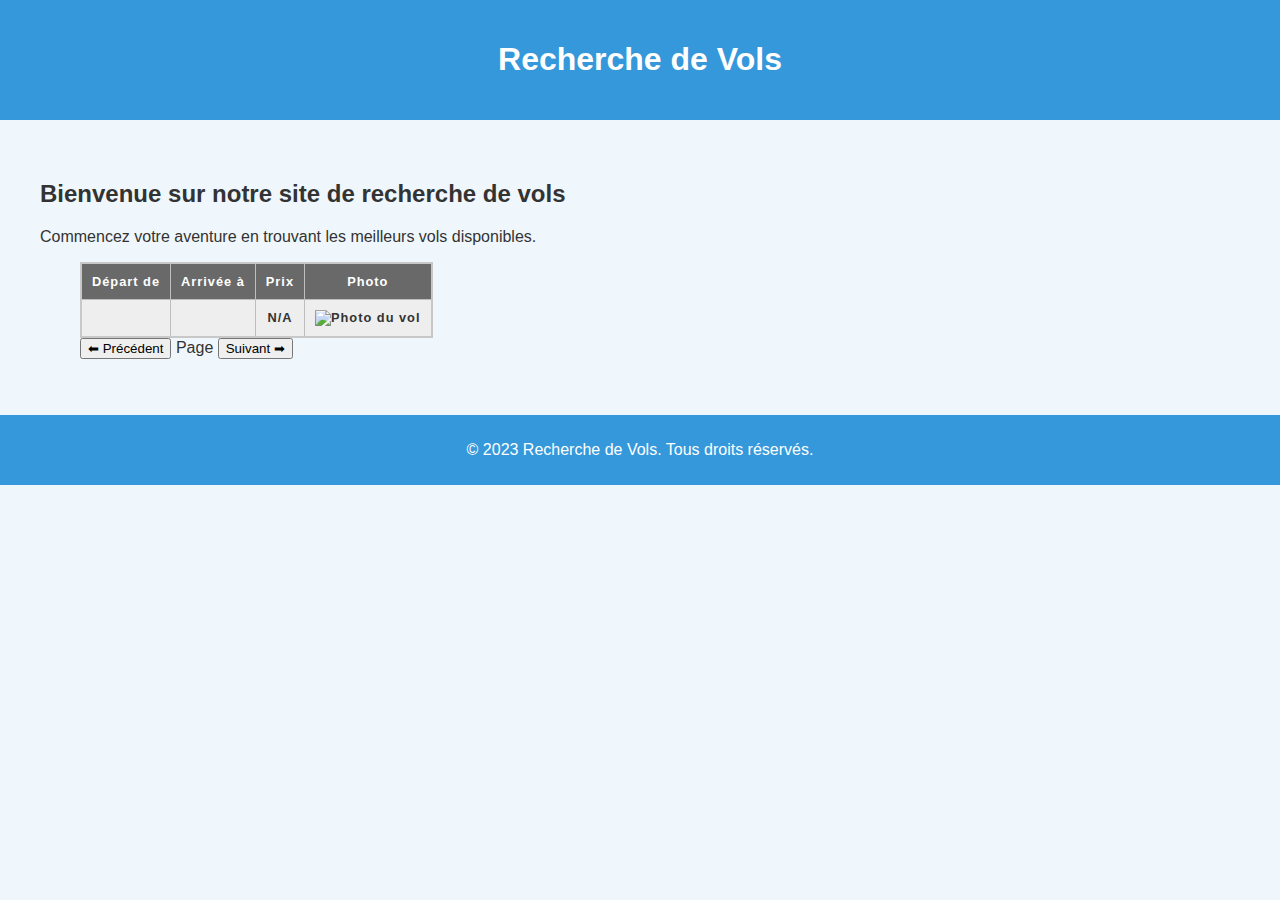
<file: technical-test-renderer/src/main/resources/templates/pages/index.html>
<!DOCTYPE html>
<html lang="fr" layout:decorate="~{decorators/master}"
      xmlns:layout="http://www.w3.org/1999/xhtml"
      xmlns:th="http://www.w3.org/1999/xhtml">
<head>
    <meta charset="UTF-8">
    <meta name="viewport" content="width=device-width, initial-scale=1.0">
    <title>Recherche de Vols</title>
    <style>
        body {
            margin: 0;
            padding: 0;
            font-family: 'Arial', sans-serif;
            background-color: #f0f7fc;
            color: #333;
        }

        header {
            background-color: #3498db;
            padding: 20px;
            text-align: center;
            color: #fff;
        }

        section {
            padding: 40px;
        }

        footer {
            background-color: #3498db;
            padding: 10px 0;
            bottom: 0;
            width: 100%;
            text-align: center;
            color: #fff;
        }

        td,
        th {
            border: 1px solid rgb(190, 190, 190);
            padding: 10px;
        }

        td {
            text-align: center;
        }

        tr:nth-child(even) {
            background-color: #eee;
        }

        th[scope='col'] {
            background-color: #696969;
            color: #fff;
        }

        caption {
            padding: 10px;
            caption-side: bottom;
        }

        table {
            border-collapse: collapse;
            border: 2px solid rgb(200, 200, 200);
            letter-spacing: 1px;
            font-family: sans-serif;
            font-size: 0.8rem;
        }
    </style>
</head>
<script>
document.addEventListener("DOMContentLoaded", function() {
    const priceCells = document.querySelectorAll('th.price');

    priceCells.forEach(cell => {
        const rawPrice = cell.dataset.price;
        if(rawPrice != null && rawPrice !== '') {
            const formatted = Number(rawPrice).toLocaleString('fr-FR', {
                minimumFractionDigits: 2,
                maximumFractionDigits: 2
            }) + ' €';
            cell.textContent = formatted;
        } else {
            cell.textContent = 'N/A';
        }
    });
});
</script>
<body>
<header>
    <h1>Recherche de Vols</h1>
</header>

<section>
    <!-- Contenu de la recherche de vols -->
    <h2>Bienvenue sur notre site de recherche de vols</h2>
    <p>Commencez votre aventure en trouvant les meilleurs vols disponibles.</p>
    <!-- Ajoutez ici le formulaire de recherche de vols ou d'autres éléments pertinents -->
    <ul>
        <table>
            <tr>
                <th scope="col">Départ de</th>
                <th scope="col">Arrivée à</th>
                <th scope="col">Prix</th>
                <th scope="col">Photo</th>
            </tr>
            <tr th:each="flight : ${flights}">
                <th th:text="${flight.origin.name}"></th>
                <th th:text="${flight.destination.name}"></th>
                <th class="price" th:attr="data-price=${flight.price}"></th>
                <th><img th:src="${flight.image}" alt="Photo du vol" style="width:100px; height:auto;" loading="lazy"/></th>
            </tr>
        </table>
         <div class="pagination">
        <form method="get" th:action="@{/}">
            <input type="hidden" name="sortBy" th:value="${sortBy}" />

            <button type="submit" name="page" th:value="${currentPage - 1}"
                    th:disabled="${currentPage == 0}">
                ⬅ Précédent
            </button>

            <span>Page <strong th:text="${currentPage + 1}"></strong></span>

            <button type="submit" name="page" th:value="${currentPage + 1}">
                Suivant ➡
            </button>
        </form>
    </div>
    </ul>
</section>

<footer>
    <p>&copy; 2023 Recherche de Vols. Tous droits réservés.</p>
</footer>
</body>
</html>
</file>
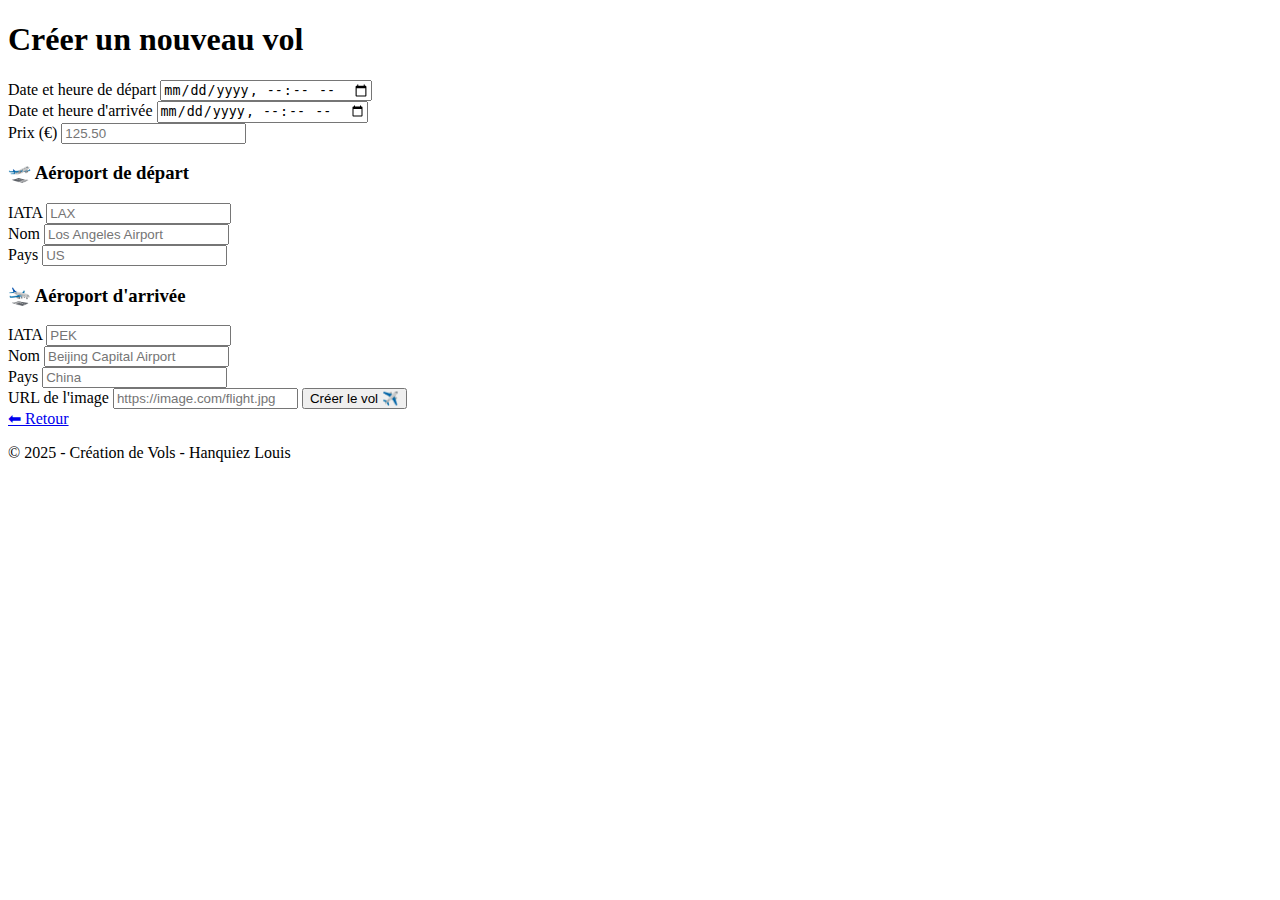
<file: technical-test-renderer/src/main/resources/templates/pages/create-flight.html>
<!DOCTYPE html>
<html lang="fr" xmlns:th="http://www.thymeleaf.org">
<head>
<link rel="stylesheet" th:href="@{/css/main.css}" />

<meta charset="UTF-8">
<title>Créer un vol</title>
</head>
<body>

<header>
    <h1>Créer un nouveau vol</h1>
</header>

<section>
    <div class="form-card">

        <form id="createFlightForm">

            <!-- Départ / Arrivée -->
            <div class="form-row">
                <div>
                    <label for="departure">Date et heure de départ</label>
                    <input type="datetime-local" id="departure" required>
                </div>

                <div>
                    <label for="arrival">Date et heure d'arrivée</label>
                    <input type="datetime-local" id="arrival" required>
                </div>
            </div>

            <!-- Prix -->
            <label for="price">Prix (€)</label>
            <input type="number" step="0.01" id="price" placeholder="125.50" required>

            <!-- Origine -->
            <h3>🛫 Aéroport de départ</h3>
            <div class="form-row">
                <div>
                    <label for="originIata">IATA</label>
                    <input type="text" id="originIata" placeholder="LAX" required>
                </div>
                <div>
                    <label for="originName">Nom</label>
                    <input type="text" id="originName" placeholder="Los Angeles Airport" required>
                </div>
                <div>
                    <label for="originCountry">Pays</label>
                    <input type="text" id="originCountry" placeholder="US" required>
                </div>
            </div>

            <!-- Destination -->
            <h3>🛬 Aéroport d'arrivée</h3>
            <div class="form-row">
                <div>
                    <label for="destIata">IATA</label>
                    <input type="text" id="destIata" placeholder="PEK" required>
                </div>
                <div>
                    <label for="destName">Nom</label>
                    <input type="text" id="destName" placeholder="Beijing Capital Airport" required>
                </div>
                <div>
                    <label for="destCountry">Pays</label>
                    <input type="text" id="destCountry" placeholder="China" required>
                </div>
            </div>

            <!-- Image -->
            <label for="image">URL de l'image</label>
            <input type="text" id="image" placeholder="https://image.com/flight.jpg">

            <!-- Bouton -->
            <button class="submit-btn" type="submit">Créer le vol ✈️</button>

        </form>

        <a class="back-button" href="javascript:history.back()">⬅ Retour</a>
    </div>
</section>

<footer>
    <p>&copy; 2025 - Création de Vols - Hanquiez Louis</p>
</footer>

<script>
document.getElementById("createFlightForm").addEventListener("submit", async function(event) {
    event.preventDefault(); // Empêche le submit classique

    const flight = {
        departure: document.getElementById("departure").value,
        arrival: document.getElementById("arrival").value,
        price: parseFloat(document.getElementById("price").value),
        origin: {
            iata: document.getElementById("originIata").value,
            name: document.getElementById("originName").value,
            country: document.getElementById("originCountry").value
        },
        destination: {
            iata: document.getElementById("destIata").value,
            name: document.getElementById("destName").value,
            country: document.getElementById("destCountry").value
        },
        image: document.getElementById("image").value
    };

    try {
        const response = await fetch("http://localhost:8086/flight", {
            method: "POST",
            headers: { "Content-Type": "application/json" },
            body: JSON.stringify(flight)
        });

        if (response.ok) {
            alert("Vol créé avec succès !");
            window.location.href = "/"; // Redirection vers la liste des vols
        } else {
            const text = await response.text();
            alert("Erreur : " + response.status + " - " + text);
        }
    } catch (err) {
        console.error(err);
        alert("Erreur réseau ou serveur.");
    }
});
</script>

</body>
</html>
</file>
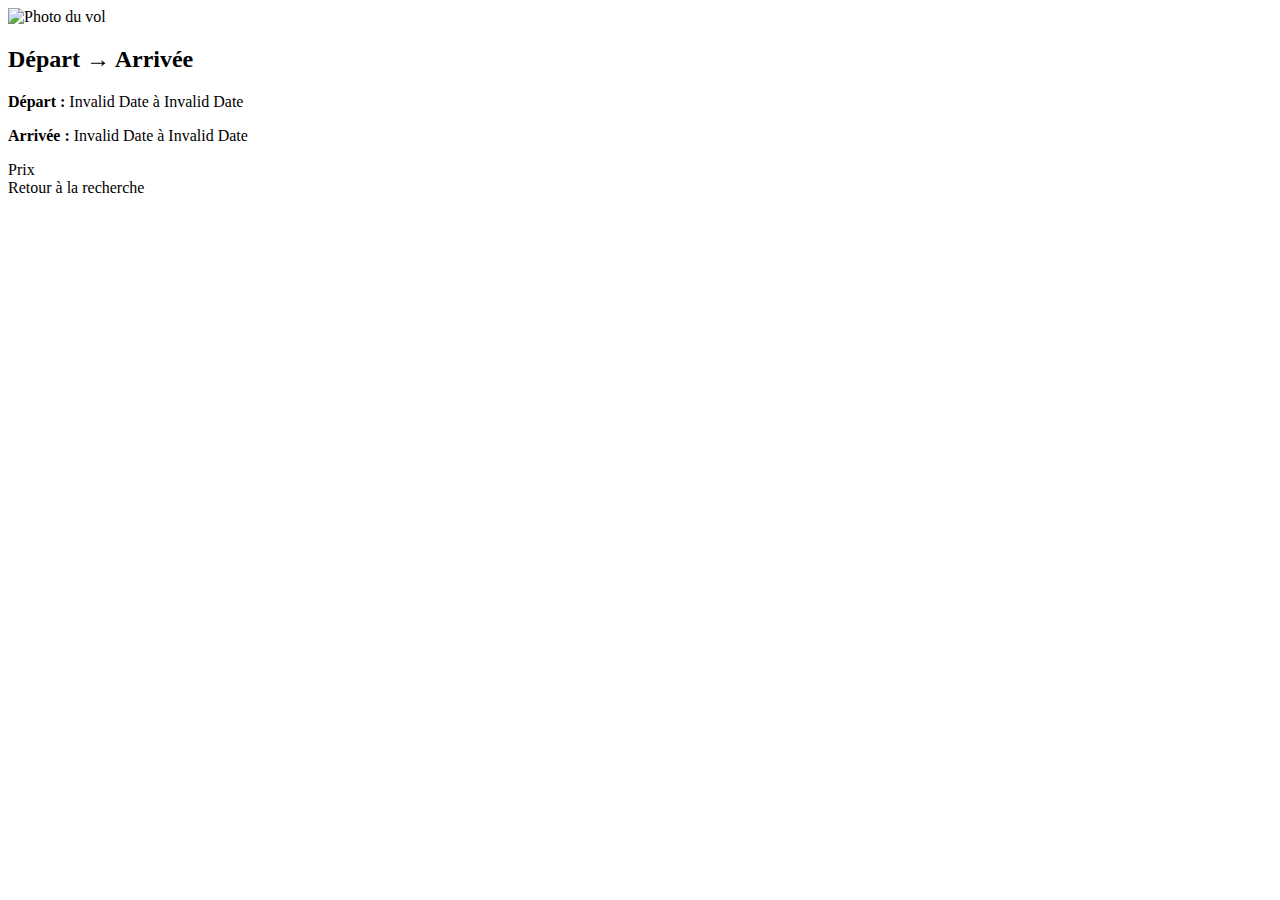
<file: technical-test-renderer/src/main/resources/templates/pages/flight-details.html>
<!DOCTYPE html>
<html lang="fr" xmlns:th="http://www.thymeleaf.org">
<head>
<link rel="stylesheet" th:href="@{/css/main.css}" />
<meta charset="UTF-8">
<title>Détails du vol</title>
</head>
<body>
    <div th:replace="fragments/header :: header"></div>


<section>
    <div class="flight-card">
        <!-- Image du vol -->
        <div class="flight-img">
            <img th:src="${flight.image}" 
                 onerror="this.src='https://ulysse.com/news/wp-content/uploads/2024/12/vol-le-plus-court-au-monde.jpg'" 
                 alt="Photo du vol" />
        </div>

        <!-- Détails -->
        <div class="flight-details">
            <h2 th:text="${flight.origin.name} + ' → ' + ${flight.destination.name}">Départ → Arrivée</h2>
            
            <div class="flight-info">
                <p><strong>Départ :</strong> <span id="departure" th:text="${flight.departure}">Date et heure départ</span></p>
                <p><strong>Arrivée :</strong> <span id="arrival" th:text="${flight.arrival}">Date et heure arrivée</span></p>
            </div>

            <div class="price" id="price" th:attr="data-price=${flight.price}">Prix</div>

            <a class="back-button" th:href="@{/ (sortBy=${sortBy})}">
    		Retour à la recherche
			</a>
        </div>
    </div>
</section>
    <div th:replace="fragments/footer :: footer"></div>

<script>
// Formate le prix
document.addEventListener("DOMContentLoaded", () => {
    const priceEl = document.getElementById("price");
    const rawPrice = priceEl.dataset.price;
    if (rawPrice) {
        priceEl.textContent = Number(rawPrice).toLocaleString("fr-FR", { minimumFractionDigits: 2, maximumFractionDigits: 2 }) + " €";
    }

    // Formate les dates
    const formatDate = (isoString) => {
        if (!isoString) return "N/A";
        const d = new Date(isoString);
        return d.toLocaleDateString("fr-FR", { day: "2-digit", month: "short", year: "numeric" }) + 
               " à " + d.toLocaleTimeString("fr-FR", { hour: "2-digit", minute: "2-digit" });
    };

    const depEl = document.getElementById("departure");
    const arrEl = document.getElementById("arrival");
    depEl.textContent = formatDate(depEl.textContent);
    arrEl.textContent = formatDate(arrEl.textContent);
});
</script>
</body>
</html>
</file>
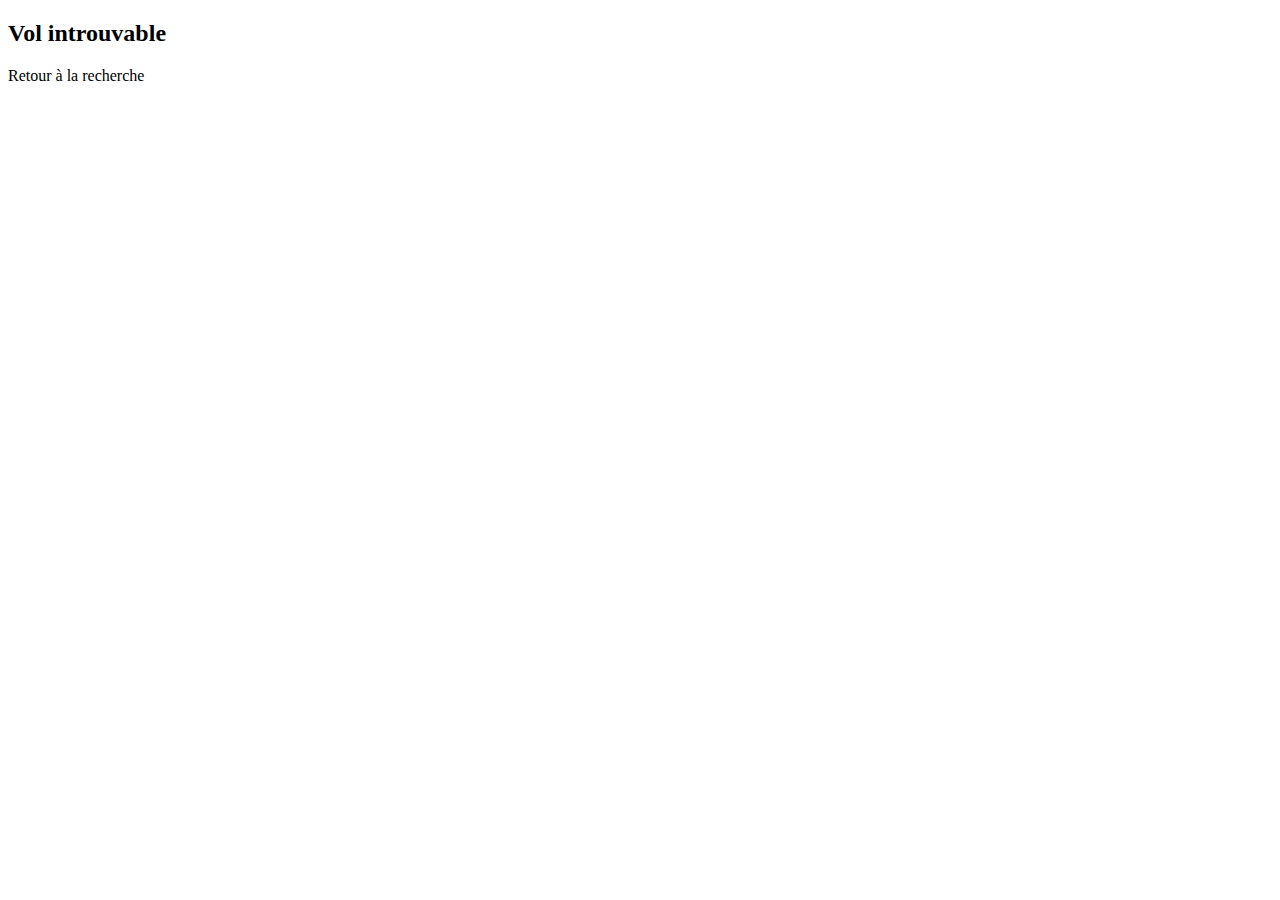
<file: technical-test-renderer/src/main/resources/templates/pages/flight-no-found.html>
<!DOCTYPE html>
<html lang="fr" xmlns:th="http://www.thymeleaf.org">
<head><meta charset="UTF-8"><title>Vol introuvable</title></head>
<body>
<h2>Vol introuvable</h2>
<a th:href="@{/(page=${page},sortBy=${sortBy})}">Retour à la recherche</a>
</body>
</html>
</file>
